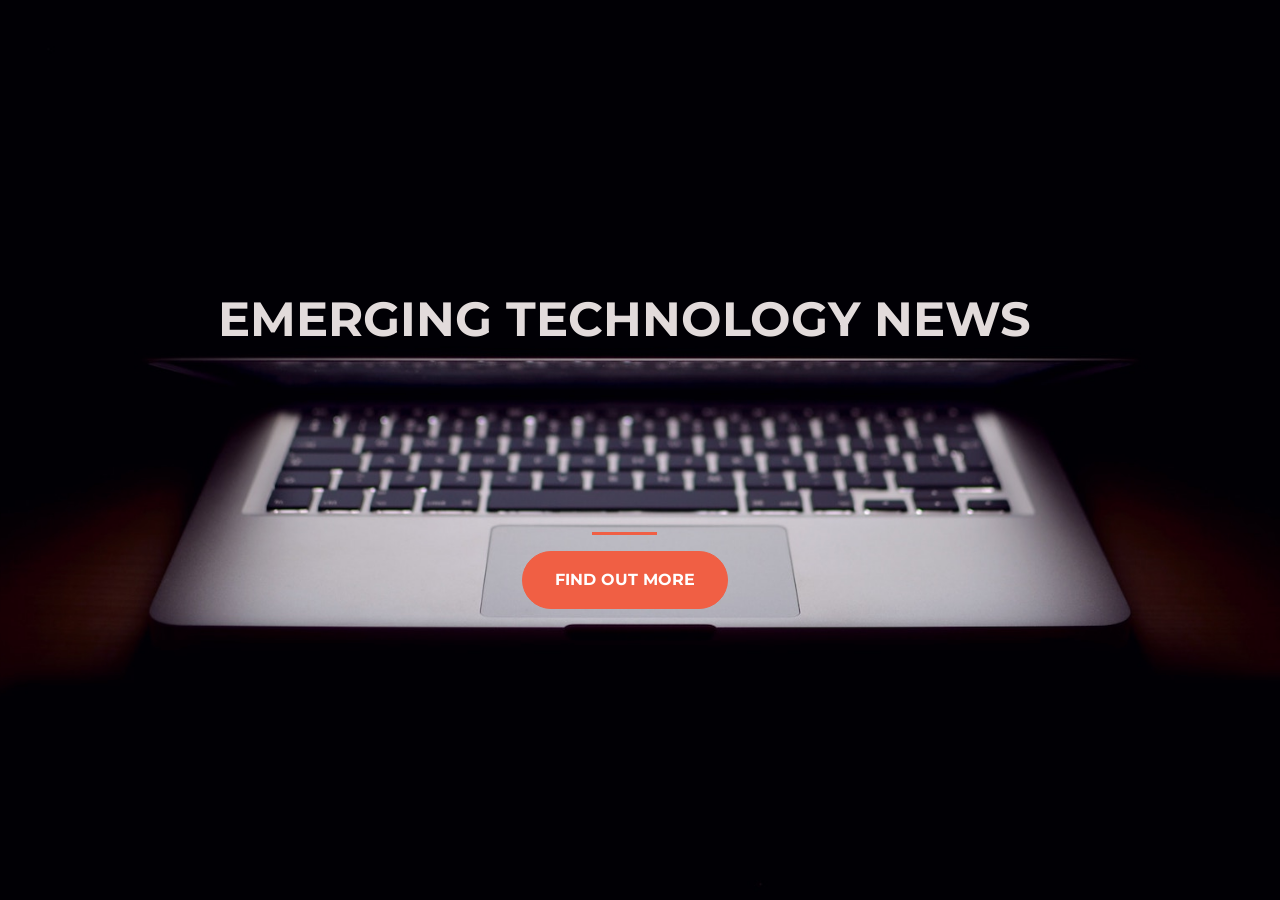
<file: index.html>
<!DOCTYPE html>
<html lang="en">
  <head>
    <title>Startup Landing Page</title>
  <!-- Meta Data Tags -->
    <meta charset="UTF-8"><!-- Unicode Character Encoding -->
    <meta name="description" content="HTML Startup Landing Page">
    <meta name="keywords" content="HTML, CSS, JavaScript">
    <meta name="author" content="Pierson Lippard">
    <meta name="viewport" content="width=device-width, initial-scale=1.0"><!-- Responsive Viewport Background Tag -->

    <!-- Google Fonts -->
    <link href="https://fonts.googleapis.com/css?family=Montserrat" rel="stylesheet">

    <!-- Bootstrap CSS from a CDN. This way you don't have to include the bootstrap file yourself -->
    <link rel="stylesheet" href="https://stackpath.bootstrapcdn.com/bootstrap/4.3.1/css/bootstrap.min.css" integrity="sha384-ggOyR0iXCbMQv3Xipma34MD+dH/1fQ784/j6cY/iJTQUOhcWr7x9JvoRxT2MZw1T" crossorigin="anonymous">
    
    <!-- Your own stylesheet -->
    <link rel="stylesheet" type="text/css" href="style.css">

  </head><!-- HTML head end -->
  <body>
    <div class="container d-flex align-items-center h-100">
      <div class="row">
        <header class="text-center col-12">
          <h1 class="text-uppercase"><strong>Emerging Technology News</strong></h1><!-- Bootstrap class end -->
        </header><!-- Header class end -->
        <div class="buffer col-12"></div>
        <section class="text-center col-12">
          <hr>
          <a href="https://mailchi.mp/c6e6ac533af8/emerging-technology-news">
            <button class="btn btn-primary btn-xl">Find Out More</button><!-- Bootstrap class end -->
          </a><!-- Hyperlink to URL end -->
        </section><!-- Section class end -->


      </div><!-- Div row end -->
    </div><!-- Div container end -->

    <script>
      
    </script><!-- JavaScript end -->

  </body><!-- HTML body end -->
</html>
</file>
<file: style.css>
/* ------ CSS Script ------ */
body,
html {
	width: 100%;
	height: 100%;
	font-family: 'Montserrat', sans-serif;
	background: url(header.jpg) no-repeat center center fixed;
	-webkit-background-size: cover;
	-moz-background-size: cover;
	-o-background-size: cover;
	background-size: cover;
}
h1 {
	font-size: 3rem; /* Relative size */
	color: #e2dbdb;  /* RGBA = 226, 219, 219, 1 */
}
hr {
	border-color: #f05f44; /* RGBA = 240, 95, 68, 1 */
	border-width: 3px;
	max-width: 65px; 
	position: relative;
}
.buffer {
	height: 10rem;
}

/* ------ CSS bootstrap button style ------ */
.btn {
	font-weight: 700;
	border-radius: 300px;
	text-transform: uppercase;
}
.btn-primary {
	background-color: #f05f44; /* RGBA = 240, 95, 68, 1 */
	border-color: #f05f44;
}
.btn-primary:hover {
	background-color: #ee4b08; /* RGBA = 238, 75, 8, 1 */
	border-color: #ee4b08;
	border-width: 2px;
}
.btn-xl {
	padding: 1rem 2rem;
}
</file>
<file: landingPage.css>
/* ------ CSS Script ------ */
body,
html {
	width: 100%;
	height: 100%;
	font-family: 'Montserrat', sans-serif;
	background: url(header.jpg) no-repeat center center fixed;
	-webkit-background-size: cover;
	-moz-background-size: cover;
	-o-background-size: cover;
	background-size: cover;
}
h1 {
	font-size: 3rem; /* Relative size */
	color: #e2dbdb;  /* RGBA = 226, 219, 219, 1 */
}
hr {
	border-color: #f05f44; /* RGBA = 240, 95, 68, 1 */
	border-width: 3px;
	max-width: 65px; 
	position: relative;
}
.buffer {
	height: 10rem;
}

/* ------ CSS bootstrap button style ------ */
.btn {
	font-weight: 700;
	border-radius: 300px;
	text-transform: uppercase;
}
.btn-primary {
	background-color: #f05f44; /* RGBA = 240, 95, 68, 1 */
	border-color: #f05f44;
}
.btn-primary:hover {
	background-color: #ee4b08; /* RGBA = 238, 75, 8, 1 */
	border-color: #ee4b08;
	border-width: 2px;
}
.btn-xl {
	padding: 1rem 2rem;
}
</file>
